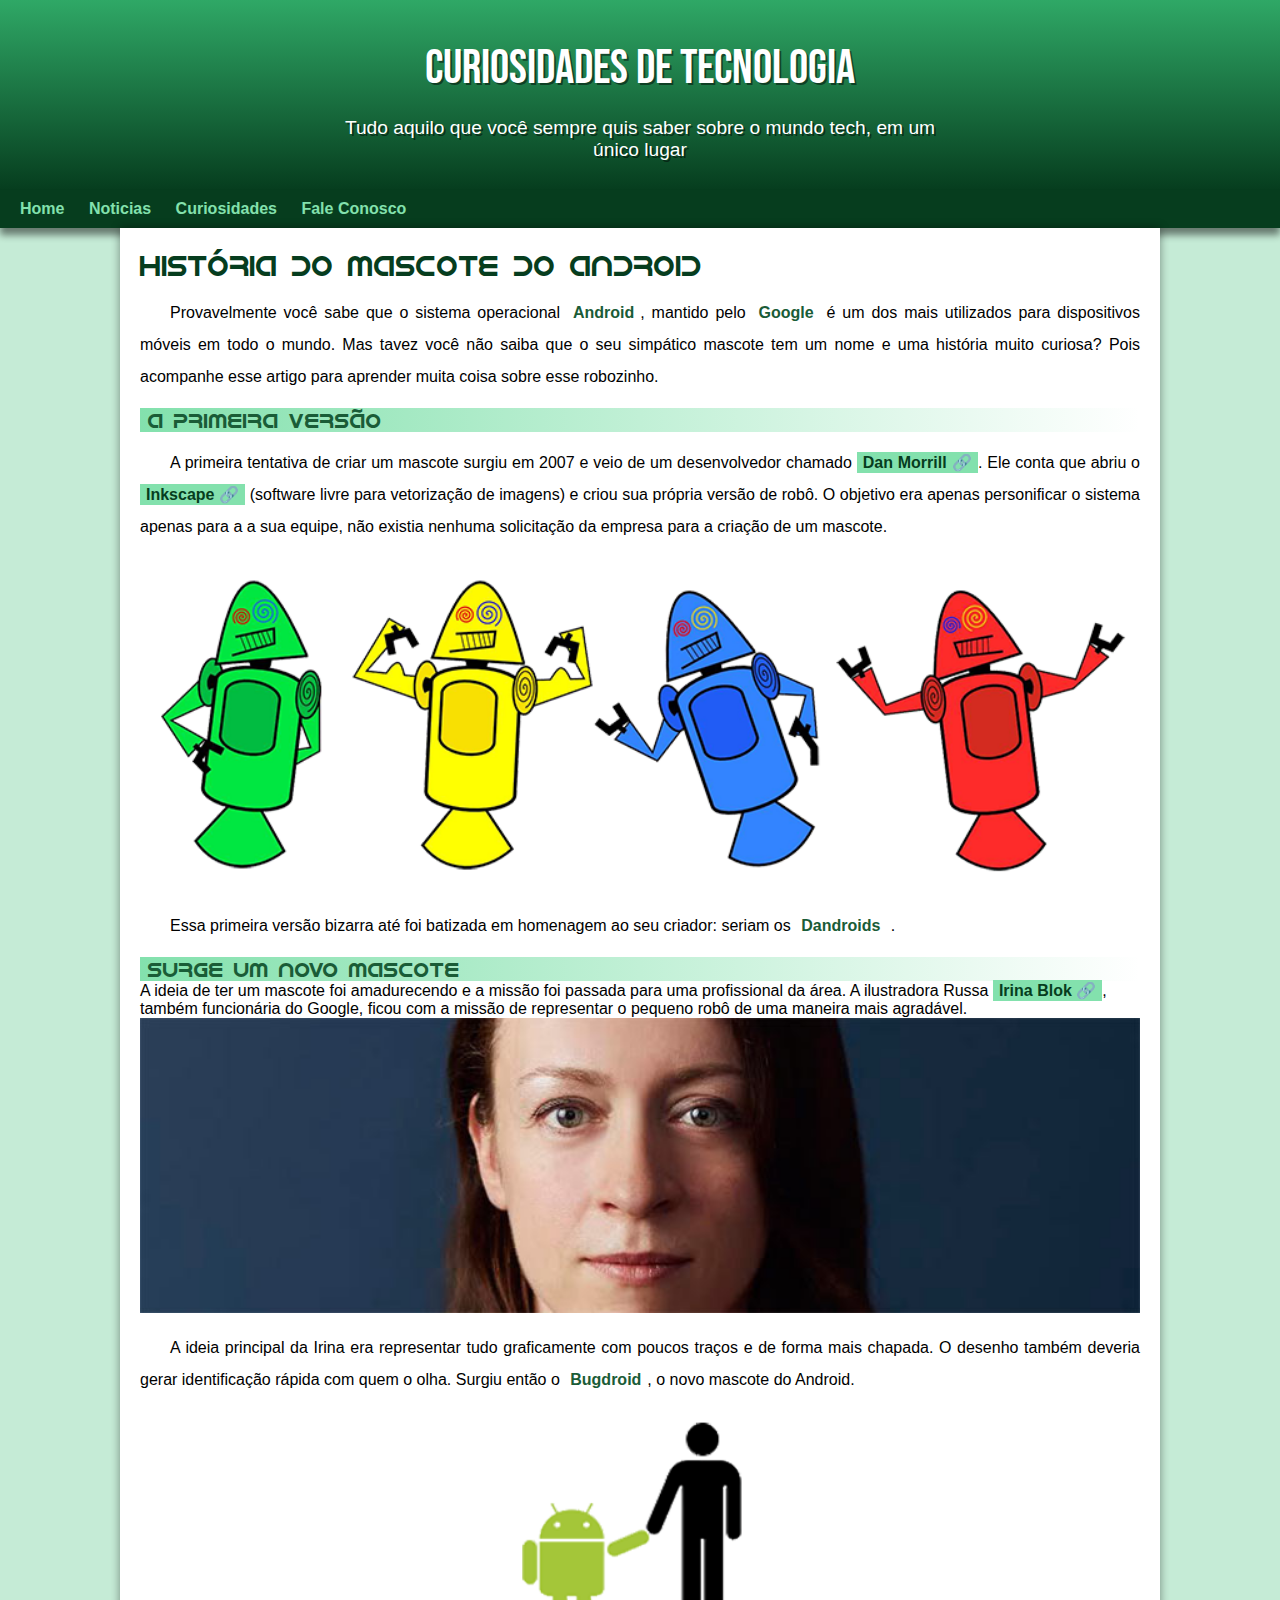
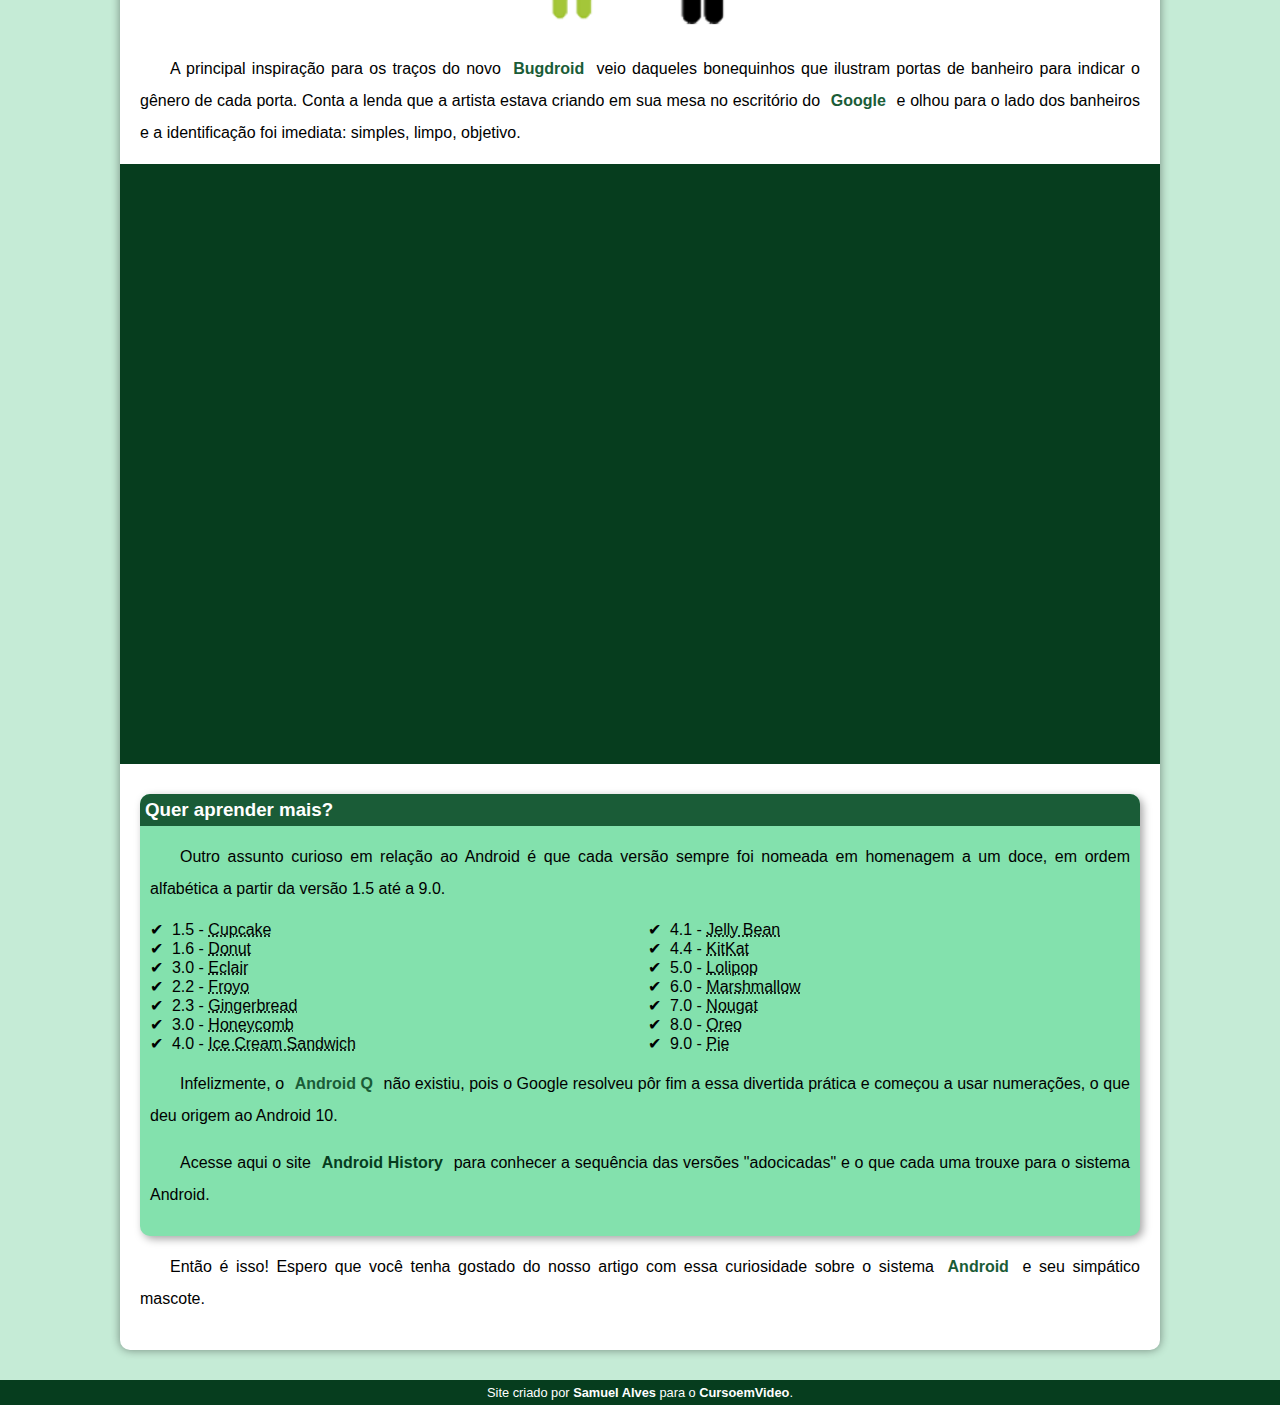
<file: index.html>
<!DOCTYPE html>
<html lang="pt-br">
<head>
    <meta charset="UTF-8">
    <meta name="viewport" content="width=device-width, initial-scale=1.0">
    <title>Como surgiu o mascote do Android?</title>
    <link rel="shortcut icon" href="imagens/favicon.ico" type="image/x-icon">
    <link rel="stylesheet" href="style.css">
</head>
<body>
    <header>
        <h1>Curiosidades de Tecnologia</h1>
        <p>Tudo aquilo que você sempre quis saber sobre o mundo tech, em um único lugar</p>
    </header>
    <nav>
        <a href="#">Home</a>
        <a href="#">Noticias</a>
        <a href="#">Curiosidades</a>
        <a href="#">Fale Conosco</a>
    </nav>
    <main>
        <article>
        <h1>História do Mascote do Android</h1>

        <p>Provavelmente você sabe que o sistema operacional <strong>Android</strong>, mantido pelo <strong>Google</strong> é um dos mais utilizados para dispositivos móveis em todo o mundo. Mas tavez você não saiba que o seu simpático mascote tem um nome e uma história muito curiosa? Pois acompanhe esse artigo para aprender muita coisa sobre esse robozinho.</p>

        <h2>A primeira versão</h2>

        <p>A primeira tentativa de criar um mascote surgiu em 2007 e veio de um desenvolvedor chamado <a href="https://androidcommunity.com/dan-morrill-shows-us-the-android-mascot-that-almost-was-20130103/" target="_blank" class="externo">Dan Morrill</a>. Ele conta que abriu o <a href="https://inkscape.org/pt-br/" target="_blank" class="externo">Inkscape</a> (software livre para vetorização de imagens) e criou sua própria versão de robô. O objetivo era apenas personificar o sistema apenas para a a sua equipe, não existia nenhuma solicitação da empresa para a criação de um mascote.</p>

        <picture>
            <source media="(max-width: 670px )" srcset="imagens/dan-droids-pq.png">
            <img src="imagens/dan-droids.png" alt="Primeiro mascote do Android">
        </picture>

        <p>Essa primeira versão bizarra até foi batizada em homenagem ao seu criador: seriam os <strong>Dandroids</strong> .</p>

        <h2>Surge um novo mascote</h2>

        A ideia de ter um mascote foi amadurecendo e a missão foi passada para uma profissional da área. A ilustradora Russa <a href="https://www.irinablok.com/" target="_blank" class="externo">Irina Blok</a>, também funcionária do Google, ficou com a missão de representar o pequeno robô de uma maneira mais agradável.

        <picture>
            <source media="(max-width:670px )" srcset="imagens/irina-blok-pq.jpg">
            <img src="imagens/irina-blok.jpg" alt="Irina Blok, criado do Bugdroid">
        </picture>

        <p>A ideia principal da Irina era representar tudo graficamente com poucos traços e de forma mais chapada. O desenho também deveria gerar identificação rápida com quem o olha. Surgiu então o <strong>Bugdroid</strong>, o novo mascote do Android.</p>

        <img src="imagens/bugdroid.png" class="pequena" alt="Bugdroid">

        <p>A principal inspiração para os traços do novo <strong>Bugdroid</strong> veio daqueles bonequinhos que ilustram portas de banheiro para indicar o gênero de cada porta. Conta a lenda que a artista estava criando em sua mesa no escritório do <strong>Google</strong> e olhou para o lado dos banheiros e a identificação foi imediata: simples, limpo, objetivo.</p>

        <div class="video">
            <iframe width="560" height="315" src="https://www.youtube.com/embed/l2UDgpLz20M?si=bgGdpNoqa4y4vTPX" title="YouTube video player" frameborder="0" allow="accelerometer; autoplay; clipboard-write; encrypted-media; gyroscope; picture-in-picture; web-share" referrerpolicy="strict-origin-when-cross-origin" allowfullscreen></iframe>
        </div>
        
        <aside>
            <h3>Quer aprender mais?</h3>

            <p>Outro assunto curioso em relação ao Android é que cada versão sempre foi nomeada em homenagem a um doce, em ordem alfabética a partir da versão 1.5 até a 9.0.</p>

            <ul>
                <li>1.5 - <abbr title="Bolo de Copo">Cupcake</abbr></li>
                <li>1.6 - <abbr title="Rosquinha">Donut</abbr></li>
                <li>3.0 - <abbr title="Bomba">Eclair</abbr></li>
                <li>2.2 - <abbr title="Iogurte Congelado">Froyo</abbr></li>
                <li>2.3 - <abbr title="Biscoito de Gengibre">Gingerbread</abbr></li>
                <li>3.0 - <abbr title="Favo de Mel">Honeycomb</abbr></li>
                <li>4.0 - <abbr title="Sanduiche de Sorvete">Ice Cream Sandwich</abbr></li>
                <li>4.1 - <abbr title="Jujuba">Jelly Bean</abbr></li>
                <li>4.4 - <abbr title="KitKat">KitKat</abbr></li>
                <li>5.0 - <abbr title="Pirulito">Lolipop</abbr></li>
                <li>6.0 - <abbr title="Marshmallow">Marshmallow</abbr></li>
                <li>7.0 - <abbr title="Torrone">Nougat</abbr></li>
                <li>8.0 - <abbr title="Oreo">Oreo</abbr></li>
                <li>9.0 - <abbr title="Torta">Pie</abbr></li>
            </ul>

            <P>Infelizmente, o <strong>Android Q</strong> não existiu, pois o Google resolveu pôr fim a essa divertida prática e começou a usar numerações, o que deu origem ao Android 10.</P>

            <P>Acesse aqui o site <a href="https://www.android.com/intl/pt_pt/history/" target="_blank">Android History</a> para conhecer a sequência das versões "adocicadas" e o que cada uma trouxe para o sistema Android.</P>
        </aside>

            <P>Então é isso! Espero que você tenha gostado do nosso artigo com essa curiosidade sobre o sistema <strong>Android</strong> e seu simpático mascote.</P>
            
        </article>
    </main>
    <footer>
        <p>Site criado por <a href="https://github.com/samueljlalves" target="_blank">Samuel Alves</a> para o <a href="https://www.youtube.com/cursoemvideo" target="_blank">CursoemVideo</a>.</p>
    </footer>
</body>
</html>
</file>
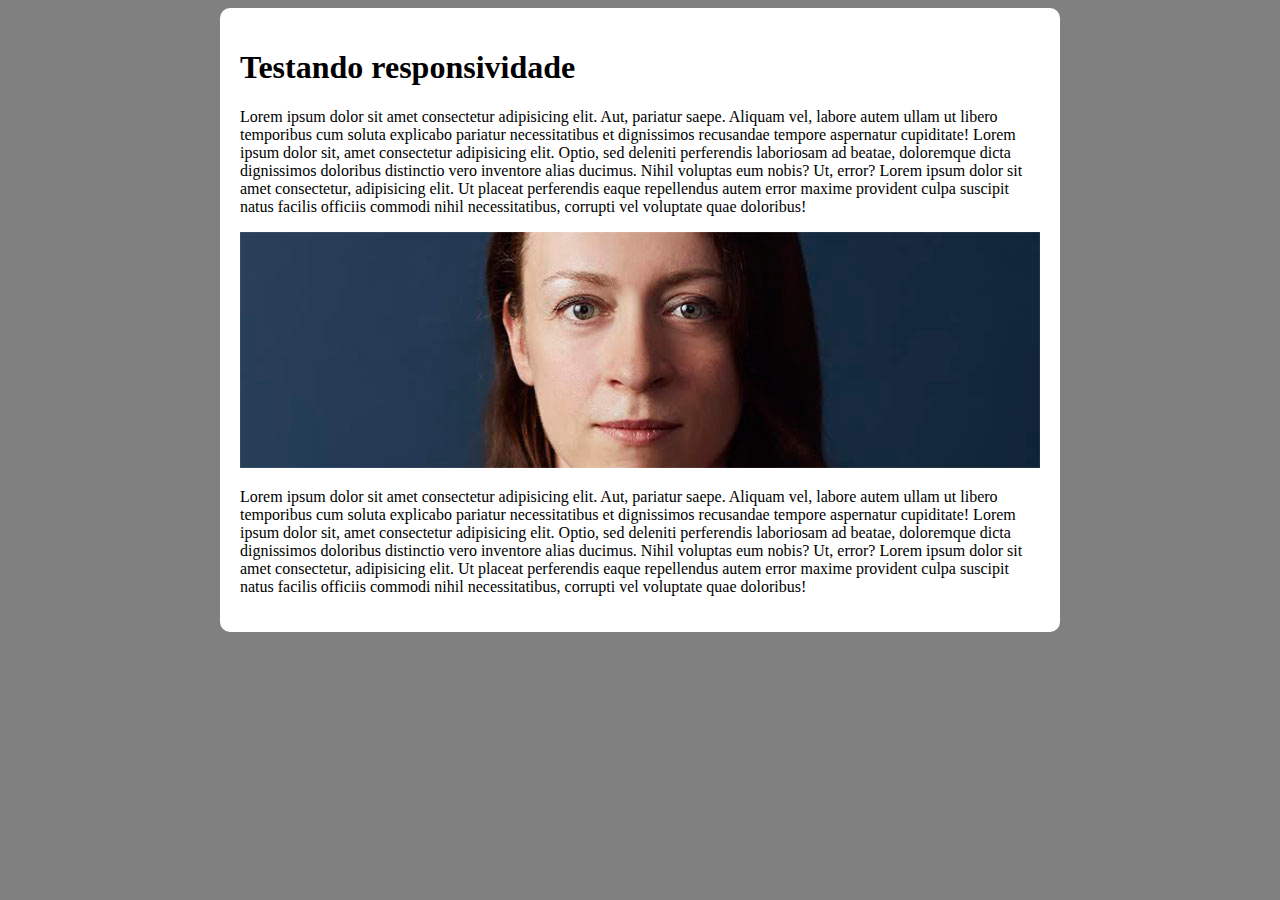
<file: responsivo.html>
<!DOCTYPE html>
<html lang="pt-br">
<head>
    <meta charset="UTF-8">
    <meta name="viewport" content="width=device-width, initial-scale=1.0">
    <title>Teste de Responsividade</title>
    <style>
        body {
            background-color: gray;
        }

        main{
            background-color: white;
            padding: 20px;
            border-radius: 10px;

            min-width: 280px;
            max-width: 800px;
            margin: auto;
        }

        img {
            width: 100%;
        }
    </style>
</head>
<body>
    <main>
        <h1>Testando responsividade</h1>
        <p>Lorem ipsum dolor sit amet consectetur adipisicing elit. Aut, pariatur saepe. Aliquam vel, labore autem ullam ut libero temporibus cum soluta explicabo pariatur necessitatibus et dignissimos recusandae tempore aspernatur cupiditate! Lorem ipsum dolor sit, amet consectetur adipisicing elit. Optio, sed deleniti perferendis laboriosam ad beatae, doloremque dicta dignissimos doloribus distinctio vero inventore alias ducimus. Nihil voluptas eum nobis? Ut, error? Lorem ipsum dolor sit amet consectetur, adipisicing elit. Ut placeat perferendis eaque repellendus autem error maxime provident culpa suscipit natus facilis officiis commodi nihil necessitatibus, corrupti vel voluptate quae doloribus!</p>
        <picture>
            <source media="(max-width: 600px)" srcset="imagens/irina-blok-pq.jpg">
            <img src="imagens/irina-blok.jpg" alt="">
        </picture>
        <p>Lorem ipsum dolor sit amet consectetur adipisicing elit. Aut, pariatur saepe. Aliquam vel, labore autem ullam ut libero temporibus cum soluta explicabo pariatur necessitatibus et dignissimos recusandae tempore aspernatur cupiditate! Lorem ipsum dolor sit, amet consectetur adipisicing elit. Optio, sed deleniti perferendis laboriosam ad beatae, doloremque dicta dignissimos doloribus distinctio vero inventore alias ducimus. Nihil voluptas eum nobis? Ut, error? Lorem ipsum dolor sit amet consectetur, adipisicing elit. Ut placeat perferendis eaque repellendus autem error maxime provident culpa suscipit natus facilis officiis commodi nihil necessitatibus, corrupti vel voluptate quae doloribus!</p>
    </main>
</body>
</html>
</file>
<file: style.css>
@charset "UTF-8";

@import url('https://fonts.googleapis.com/css2?family=Bebas+Neue&display=swap');

@font-face {
    font-family: 'Android';
    src: url('../fontes/idroid.otf') format('opentype');
    font-weight: normal;
}

:root {
    --cor0: #c5ebd6;
    --cor1: #83e1ad;
    --cor2: #3ddc84;
    --cor3: #2fa866;
    --cor4: #1a5c37;
    --cor5: #063d1e;

    --fonte-padrao: Arial, Verdana, Helvetica, sans-serif;
    --font-destaque: 'Bebas Neue', cursive;
    --fonte-android: 'Android', cursive;
}

* {
    margin: 0px;
    padding: 0px;
}

body {
    background-color: var(--cor0);
    font-family: var(--fonte-padrao);
}

a.externo::after {
    content: '\00a0\1f517';
}

header {
    background-image: linear-gradient(to bottom, var(--cor3), var(--cor5));
    min-height: 150px;
    text-align: center;
    padding-top: 40px;
}

header > h1 {
    color: white;
    font-family: var(--font-destaque);
    margin-bottom: 20px;
    font-weight: normal;
    font-size: 3em;
    text-shadow: 2px 2px 0px rgba(0, 0, 0, 0.479);
}

header > p {
    color: white;
    font-family: var(--fonte-padrao);
    font-size: 1.2em;
    max-width: 600px;
    padding-right: 10px;
    padding-left: 10px;
    margin: auto;
    margin-bottom: 20px;
    text-shadow: 2px 2px 0px rgba(0, 0, 0, 0.479);
}

nav {
    background-color: var(--cor5);
    padding: 10px;
    box-shadow: 0px 7px 7px rgba(0, 0, 0, 0.479);
}

nav > a {
    color: var(--cor1);
    padding: 10px;
    text-decoration: none;
    font-weight: bold;
    border-radius: 5px;
    transition-duration: 0.5s;
}

nav > a:hover {
    background-color: var(--cor3);
    color: var(--cor5);
}
main {
    background-color: white;
    min-width: 300px;
    max-width: 1000px;
    margin: auto;
    margin-bottom: 30px;
    padding: 20px;
    box-shadow: 0px 0px 10px rgba(0, 0, 0, 0.422);
    border-bottom-left-radius: 10px;
    border-bottom-right-radius: 10px;
}

main h1 {
    color: var(--cor5);
    font-family: var(--fonte-android);
    font-weight: normal;
    font-size: 1.8em;
}

main h2 {
    font-family: var(--fonte-android);
    color: var(--cor4);
    font-size: 1.3em;
    font-weight: normal;
    background-image: linear-gradient(to right, var(--cor1), transparent);
    text-indent: 8px;
}

main p {
    margin: 15px 0px 15px 0px;
    text-align: justify;
    text-indent: 30px;
    font-size: 1em;
    line-height: 2em;
}

main strong {
    color: var(--cor4);
    font-weight: bold;
    padding: 2px 6px;
}

main a {
    text-decoration: none;
    font-weight: bold;
    color: var(--cor5);
    background-color: var(--cor1);
    padding: 2px 6px;
}

main a:hover {
    text-decoration: underline;
    color: var(--cor4);
}

main img {
    width: 100%;
}

main img.pequena {
    max-width: 350px;
    display: block;
    margin: auto;
}

div.video {
    background-color: var(--cor5);
    margin: 0px -20px 30px -20px;
    padding: 20px;
    padding-bottom: 58%;
    position: relative;
}

div.video > iframe {
    position: absolute;
    top: 5%;
    left: 5%;
    width: 90%;
    height: 90%;
}

footer {
    background-color: var(--cor5);
    color: white;
    text-align: center;
    font-size: 0.8em;
    padding: 5px;
}

aside {
    background-color: var(--cor1);
    padding: 10px;
    border-radius: 10px;
    box-shadow: 3px 3px 8px rgba(0, 0, 0, 0.354);
}

aside > h3 {
    background-color: var(--cor4);
    color: white;
    padding: 5px;
    margin: -10px -10px 0px -10px;
    border-radius: 10px 10px 0px 0px;
}

aside > ul {
    list-style-type: '\2714\00A0\00A0';
    list-style-position: inside;
    columns: 2;
}

footer a {
    color: white;
    font-weight: bolder;
    text-decoration: none;
}

footer a:hover {
    text-decoration: underline;
    color: var(--cor1);
}
</file>
